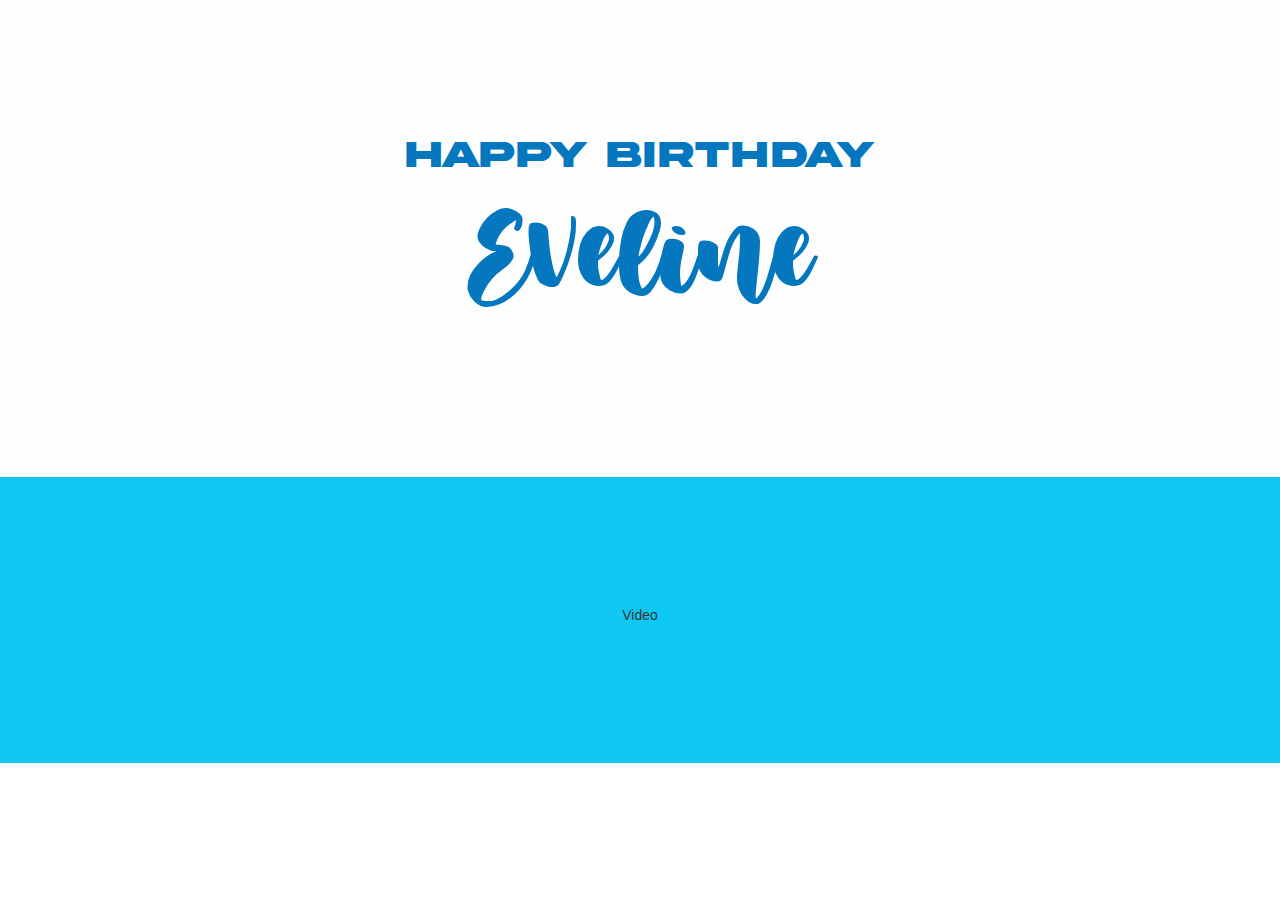
<file: index.html>
<DOCTYPE html>
<html>
    <head>
        <title>HAPPY BIRTHDAY</title>
        <meta charset="utf-8">
        <meta name="viewport" content="width=device-widht, initial-scale=1">
        <link rel="stylesheet" href="https://maxcdn.bootstrapcdn.com/bootstrap/3.4.0/css/bootstrap.min.css">
        <script src="https://ajax.googleapis.com/ajax/libs/jquery/3.4.1/jquery.min.js"></script>
        <script src="https://cdnjs.cloudflare.com/ajax/libs/popper.js/1.16.0/umd/popper.min.js"></script>
        <script src="https://maxcdn.bootstrapcdn.com/bootstrap/4.4.1/js/bootstrap.min.js"></script>
        <link rel="stylesheet" type="text/css" href="style.css">
    </head>
<body>
        <div class="container-fluid-1 text-center bg-1">
            <p class="title">Happy Birthday</p>
            <p class="name">Eveline</p>
        </div>
        <div class="container-fluid-2 text-center bg-2">
            <p> Video</p>
    </div>
    
</body>
</html>
</file>
<file: style.css>
@font-face{
    font-family:'Akira';
    src:url(Akira.otf);
}

@font-face{
    font-family:'Muthiara';
    src:url(Muthiara.otf);
}

.container-fluid-1{
    padding-top:10%;
    padding-bottom:10%;
}

.container-fluid-2{
    padding-top:10%;
    padding-bottom:10%;
}

.bg-1{
    background-color:#fdfdfd;
    color:#0477BF;
}

.bg-2{
    background-color:#0FC9F2;
}

.title{
    font-size:3vw;
    font-family:"Akira";
}

.name{
    font-size:8vw;
    font-family:"Muthiara";
}
</file>
